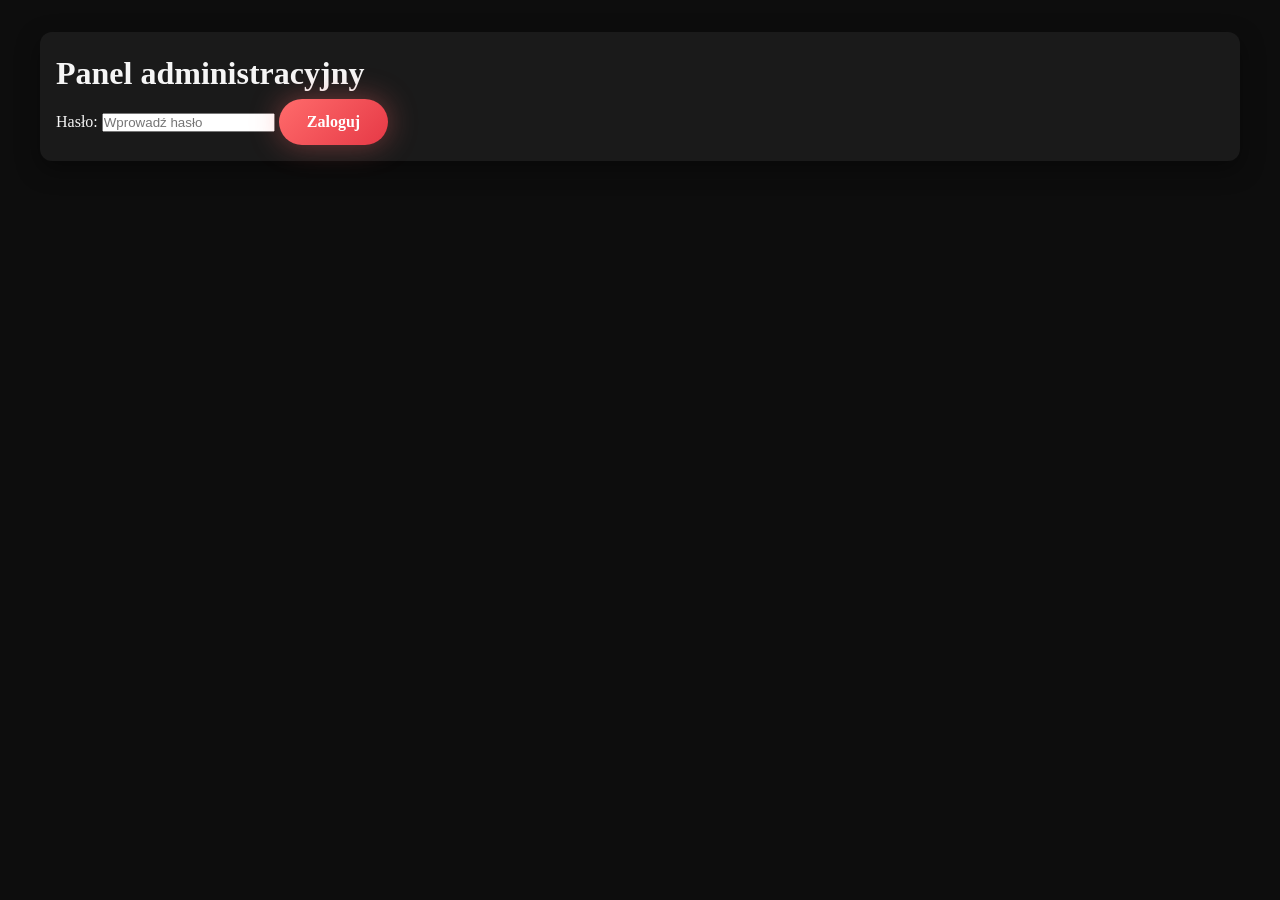
<file: docs/admin.html>
<!doctype html>
<html lang="pl">
<head>
  <meta charset="utf-8">
  <meta name="viewport" content="width=device-width,initial-scale=1">
  <title>Admin - Pizzeria Planeta</title>
  <link rel="stylesheet" href="css/main.css">
  <style>
    body { padding: 2rem; background: var(--color-bg); color: var(--color-text); font-family: inherit; }
    .card { background: var(--color-bg-card); padding: 1rem; border-radius: 12px; box-shadow: var(--shadow-md); max-width: 1200px; margin: 0 auto; }
    textarea { width: 100%; height: 320px; background: var(--color-bg-elevated); color: var(--color-text); border: 1px solid var(--color-border); padding: 0.75rem; border-radius: 8px; font-family: monospace; }
    .row { display:flex; gap:1rem; }
    .col { flex:1; }
    .controls { display:flex; gap:0.5rem; margin-top:0.5rem; }
    .notice { margin-top:0.5rem; color: var(--color-text-muted); }
    .admin-menu-editor__toolbar { margin-bottom: 1rem; }
    .admin-menu-editor__toolbar-actions { display:flex; flex-wrap:wrap; gap:0.75rem; align-items:center; margin-top:0.75rem; }
    .admin-menu-editor__toolbar .btn { min-width: 180px; }
    .admin-menu-category { margin-bottom: 1rem; padding: 1rem; border: 1px solid var(--color-border); border-radius: 10px; background: var(--color-bg-elevated); }
    .admin-menu-category__header { display:flex; justify-content:space-between; align-items:flex-start; gap: 1rem; margin-bottom: 0.75rem; }
    .admin-menu-category__title-group { display:flex; flex-wrap:wrap; gap:0.75rem; }
    .admin-menu-category__field { display:flex; flex-direction:column; gap:0.3rem; font-weight:500; min-width: 200px; }
    .admin-menu-category__field input { min-width: 180px; }
    .admin-menu-category__actions { display:flex; flex-wrap:wrap; gap:0.5rem; }
    .admin-menu-category__items { display:grid; gap:0.75rem; }
    .admin-menu-item-card { display:flex; align-items:center; gap:0.75rem; padding:0.75rem; background: var(--color-bg); border-radius: 8px; border: 1px solid var(--color-border); }
    .admin-menu-item-card img { width: 64px; height: 64px; object-fit: cover; border-radius: 8px; }
    .admin-menu-item-card__title { font-weight: 600; }
    .admin-menu-item-card__price { color: var(--color-text-muted); font-size: 0.9rem; }
    .admin-menu-item-card__actions { margin-left:auto; display:flex; gap:0.5rem; }
    .admin-item-editor__grid { display:grid; gap:0.75rem; }
    .admin-item-editor__grid label { display:flex; flex-direction:column; gap:0.3rem; font-weight:500; }
    .admin-item-editor__grid input, .admin-item-editor__grid textarea, .admin-item-editor__grid select { background: var(--color-bg-elevated); color: var(--color-text); border: 1px solid var(--color-border); border-radius: 8px; padding:0.65rem; }
    .admin-item-editor__grid textarea { min-height: 90px; }
    .admin-item-editor__actions { display:flex; gap:0.75rem; margin-top:0.75rem; }
    .admin-image-upload-form { display:grid; gap:0.75rem; padding:1rem; border:1px solid var(--color-border); border-radius:12px; background:var(--color-bg-elevated); }
    .admin-image-upload-form input[type="file"] { padding:0.75rem; border:1px dashed var(--color-border); border-radius:10px; background:var(--color-bg); color:var(--color-text); }
    .admin-image-upload-form__actions { display:flex; flex-wrap:wrap; gap:0.75rem; margin-top:0.25rem; }
  </style>
</head>
<body>
  <div class="card">
    <h1>Panel administracyjny</h1>

    <div id="login">
      <label>Hasło:</label>
      <input id="admin-pass" type="password" placeholder="Wprowadź hasło">
      <button id="login-btn" class="btn btn-primary">Zaloguj</button>
    </div>

    <div id="panel" style="display:none;margin-top:1rem;">
      <div style="display:flex;gap:1rem;align-items:center;justify-content:space-between;">
        <h2>Edytuj ustawienia</h2>
        <div>
          <button id="save-repo-btn" class="btn btn-primary">Zapisz globalnie</button>
          <button id="download-btn" class="btn">Pobierz JSON</button>
          <button id="clear-btn" class="btn btn-secondary">Wyczyść override</button>
          <button id="logout-btn" class="btn">Wyloguj</button>
        </div>
      </div>

      <div style="margin-top:1rem;display:flex;gap:0.75rem;align-items:center;flex-wrap:wrap;">
        <input id="github-token" type="password" placeholder="Token GitHub" style="min-width:280px;">
        <button id="save-token-btn" class="btn">Zapamiętaj token</button>
      </div>

      <div class="row" style="margin-top:1rem;">
        <div class="col">
          <h3>config.json</h3>
          <textarea id="config-json"></textarea>
        </div>
        <div class="col">
          <h3>menu.json</h3>
          <textarea id="menu-json"></textarea>
        </div>
      </div>

      <div style="margin-top:1.5rem;">
        <h3>Graficzny edytor menu</h3>
        <div id="admin-menu-editor"></div>
        <div id="admin-item-editor" style="margin-top:1rem;"></div>
      </div>

      <p class="notice">Zmiany są od razu podglądane w panelu. Przyciskiem Zapisz globalnie zapisujesz je lokalnie i na GitHub, dzięki czemu działają także na GitHub Pages.</p>
    </div>
  </div>

  <script type="module" src="js/admin.js?v=2"></script>
</body>
</html>
</file>
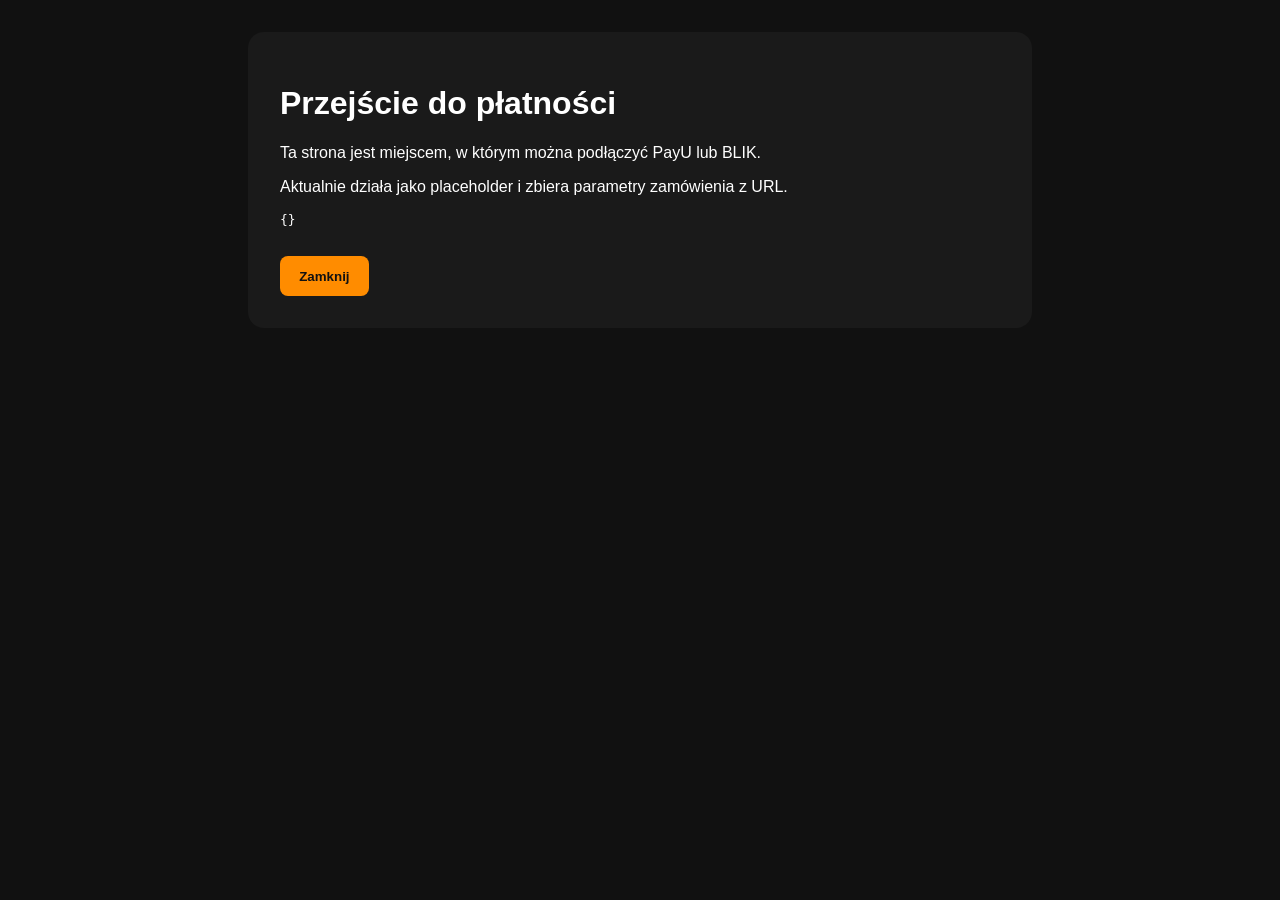
<file: docs/payment.html>
<!DOCTYPE html>
<html lang="pl">
<head>
  <meta charset="UTF-8">
  <meta name="viewport" content="width=device-width, initial-scale=1.0">
  <title>Płatność - Pizzeria Planeta</title>
  <style>
    body { font-family: Arial, sans-serif; margin: 0; padding: 2rem; background: #111; color: #fff; }
    .card { max-width: 720px; margin: 0 auto; background: #1a1a1a; padding: 2rem; border-radius: 16px; }
    code { background: #222; padding: 0.2rem 0.4rem; border-radius: 4px; }
    button { margin-top: 1rem; padding: 0.8rem 1.2rem; border: 0; border-radius: 8px; background: #ff8c00; color: #111; font-weight: 700; cursor: pointer; }
  </style>
</head>
<body>
  <div class="card">
    <h1>Przejście do płatności</h1>
    <p>Ta strona jest miejscem, w którym można podłączyć PayU lub BLIK.</p>
    <p>Aktualnie działa jako placeholder i zbiera parametry zamówienia z URL.</p>
    <pre id="params"></pre>
    <button onclick="window.close()">Zamknij</button>
  </div>
  <script>
    const params = new URLSearchParams(window.location.search);
    document.getElementById('params').textContent = JSON.stringify(Object.fromEntries(params.entries()), null, 2);
  </script>
</body>
</html>
</file>
<file: docs/css/main.css>
@import url('variables.css');
@import url('base.css');
@import url('animations.css');
@import url('components.css');
@import url('header.css');
@import url('hero.css');
@import url('menu.css');
@import url('cart.css');
@import url('sections.css');
@import url('footer.css');
</file>
